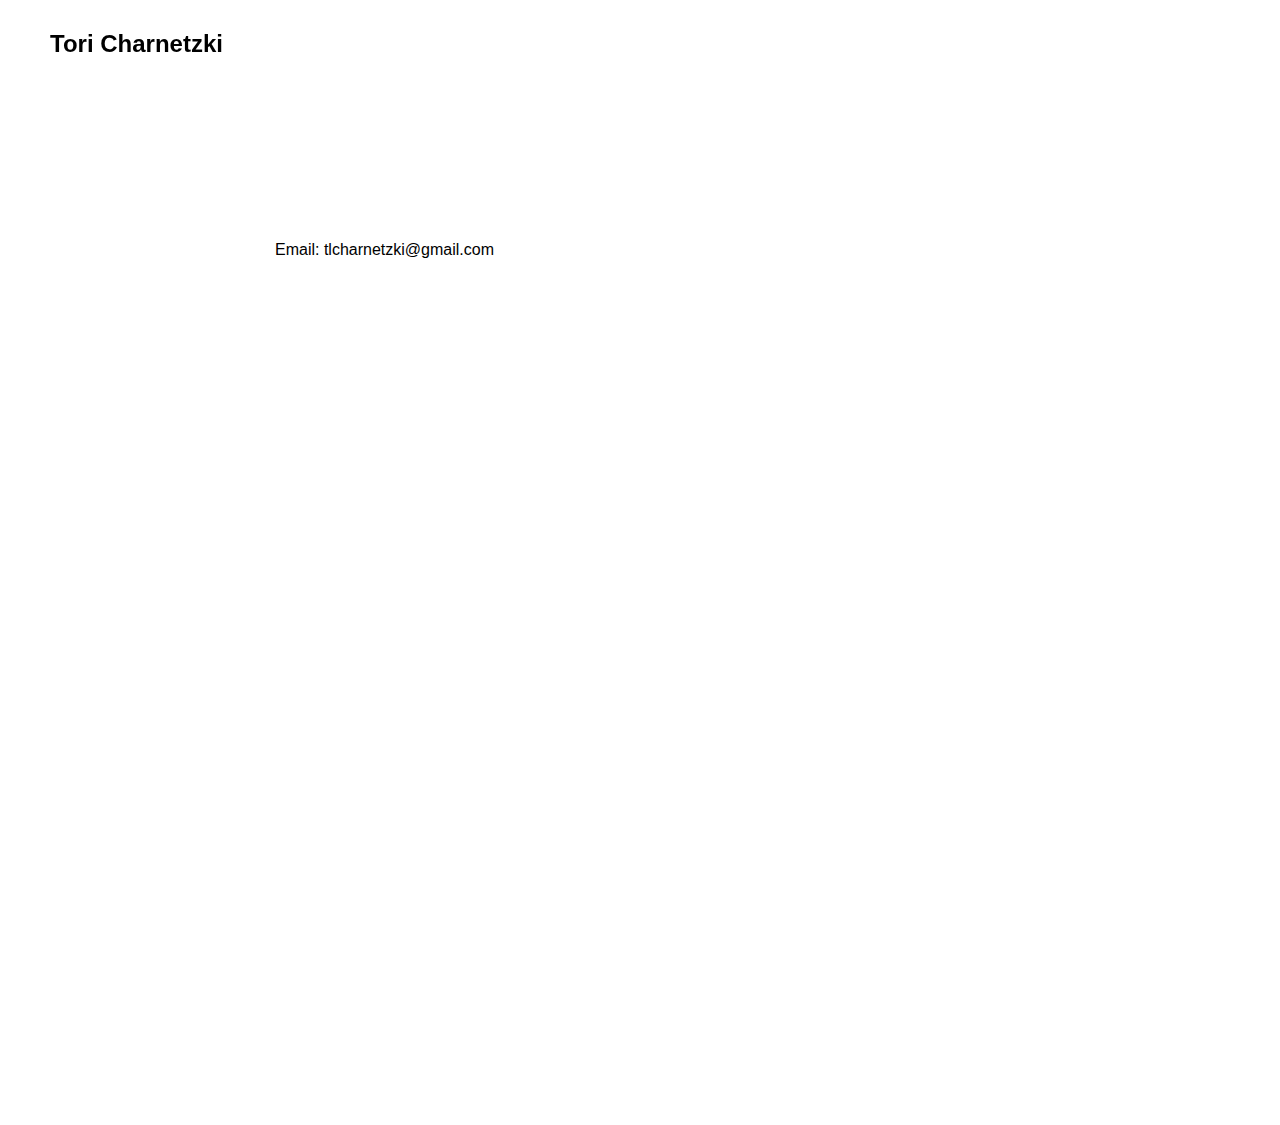
<file: contact.html>
<!DOCTYPE html>
<html lang="en">

<head>
  <meta charset="utf-8">

  <!-- 
      TODO

      Upload your Unemployable (or whatever photo you like) to the assets/images folder
      and change the name of the image below to match the uploaded one

      Change the title in the <title> tag to whatever you would like the title of your portfolio to be

      This should be the same across all pages.
     -->
  <link rel="icon" href="./assets/images/favicon-16x16.png" />
  <title>Tori Charnetzki Media</title>
  <meta name="description" content="Madison-based media professional">
  <meta name="viewport" content="width=device-width, initial-scale=1" />

  <link rel="stylesheet" href="./css/layout.css">
  <link rel="stylesheet" href="./css/typography.css">
  <link rel="stylesheet" href="./css/utilities.css">

  <script defer src="./js/script.js"></script>
</head>

<body>
  <!-- NAVBAR -->
  <div class="navbar">
    <a class="nav-title-link" href="./index.html">
      <!-- TODO - Change the "Portfolio Title" to whatever you want displayed in the top left -->
      <span class="nav-title">Tori Charnetzki</span>
    </a>
  </div>

  <!-- MAIN PAGE CONTENT -->
  <div id="main-content">
    <p>Email: tlcharnetzki@gmail.com</p>

  </div>
</body>

</html>
</file>
<file: css/layout.css>
* {
  box-sizing: border-box;
}

html {
  text-size-adjust: none;
  -webkit-text-size-adjust: none;
  -moz-text-size-adjust: none;
  -ms-text-size-adjust: none;
}

body {
  margin: 0;
  -webkit-font-smoothing: antialiased;
  -moz-osx-font-smoothing: grayscale;
  height: 100vh;
}

/* Main Page Layout */

#main-content {
  margin: 225px 425px;
  display: flex;
  flex-direction: column;
  gap: 96px;
}

/* Portfolio Header */

#portfolio-header {
  display: flex;
  gap: 20px;
  align-items: center;
}

#portfolio-header-image-container {
  display: flex;
  flex-direction: column;
  gap: 10px;
  flex-basis: 50%;
}

.portfolio-header-image {
  width: 100%;
  height: auto;
}

#portfolio-header-text-container {
  display: flex;
  flex-direction: column;
  gap: 34px;
  flex-basis: 50%;
}

/* About Section */

#about-section {
  display: flex;
  flex-direction: column;
  gap: 16px;
}

.about-section-content {
  display: flex;
  flex-direction: column;
  gap: 34px;
}

/* Project Section */

#my-work-section {
  display: flex;
  flex-direction: column;
  gap: 16px;
}

.projects-container {
  display: flex;
  gap: 34px 16px;
  flex-wrap: wrap;
}

.project-card {
  max-width: calc((100% - 32px) / 3);
  display: flex;
  flex-direction: column;
  gap: 34px;
}

.project-card-text-container {
  flex-direction: column;
  display: flex;
  gap: 16px;
}

.project-image {
  width: 100%;
  height: 200px;
  object-fit: cover;
  object-position: center;
}

.project-card {
  max-width: 200px;
  display: flex;
  flex-direction: column;
  gap: 34px;
}

.project-card-text-container {
  flex-direction: column;
  display: flex;
  gap: 16px;
}

.project-image {
  width: 100%;
  height: 200px;
  object-fit: cover;
  object-position: center;
}

/* Project Pages */

#project-header {
  display: flex;
  flex-direction: column;
  gap: 16px;
}

.project-header-image {
  width: 100%;
  height: auto;
}

#project-details {
  display: flex;
  flex-direction: column;
  gap: 16px;
}

.project-details-content {
  display: flex;
  flex-direction: column;
  gap: 34px;
  max-width: 700;
}

/* Project Gallery */

#project-gallery {
  display: flex;
  flex-direction: column;
  gap: 16px;
}

.project-gallery-content {
  display: flex;
  flex-wrap: wrap;
  gap: 34px 16px;
}

.gallery-image-container {
  width: 100%;
  display: flex;
  flex-direction: column;
  gap: 10px;
}

.gallery-image-container.half-width {
  width: calc((100% - 16px) / 2);
}

.gallery-image {
  width: 100%;
  height: auto;
}

/* Extra Extra large devices (large laptops and desktops, 1200px and below) */
@media only screen and (max-width: 1600px) {
  #main-content {
    margin: 225px 275px;
  }
}

/* Extra large devices (large laptops and desktops, 1200px and below) */
@media only screen and (max-width: 1200px) {
  #main-content {
    margin: 225px 175px;
  }
}

/* Large devices (laptops/desktops, 1000px and below) */
@media only screen and (max-width: 1000px) {
  #main-content {
    margin: 225px 75px;
  }
}

/* Small devices (portrait tablets and large phones, 800px and below) */
@media only screen and (max-width: 800px) {
  #main-content {
    margin: 150px 50px;
  }

  #portfolio-header {
    flex-direction: column;
  }
}

/* Small devices (portrait tablets and large phones, 600px and below) */
@media only screen and (max-width: 600px) {
  #main-content {
    margin: 125px 20px;
  }
}

.crop-container {
  overflow: hidden; /* hide overflow to create the crop effect */
  position: relative;
}

.crop-container img {
  width: 100%; /* make the image take the full width of the container */
  height: auto; /* keep the aspect ratio */
  object-fit: cover; /* ensure the image covers the container */
  object-position: center; /* position the image at the center */
}

.rivertown {
  width: 100%;
  width: 100%; /* Make the container 100% width of its parent */
  height: 0;
  padding-bottom: 50%;
  position: relative;
}

.max-width {
  max-width: 700px;
}
</file>
<file: css/typography.css>
body {
  font-family: "Helvetica Neue", Helvetica, Arial, sans-serif;
}

.nav-title {
  font-weight: 700;
  font-size: 24px;
}

.button-text {
  font-size: 14px;
  font-weight: 700;
}

.image-caption {
  font-size: 14px;
  font-weight: 500;
}

.main-title {
  font-size: 40px;
  font-weight: 700;
}

.subheader-text {
  font-size: 20px;
  font-weight: 700;
}

.body-text {
  font-size: 16px;
  font-weight: 500;
}

.body-text-no-min-height {
  font-size: 16px;
  font-weight: 500;
}

.project-card-text {
  overflow: hidden;
  text-overflow: ellipsis;
  display: -webkit-box;
  -webkit-line-clamp: 4;
  -webkit-box-orient: vertical;
}

.project-title {
  min-height: 3rem;
}
</file>
<file: css/utilities.css>
/* Icons */

.right-arrow-icon {
  width: 16px;
  height: 16px;
  margin-top: 1px;
}

.footer-icon {
  width: 20px;
  height: 20px;
}

a.icon-link {
  transition: transform 200ms ease-in-out;
}

a.icon-link:hover {
  cursor: pointer;
  stroke-width: 5;
  margin: 0;
  transform: rotate(15deg);
}

/* Navbar Styling */

.navbar {
  width: 100%;
  padding: 30px 50px;
  display: flex;
  justify-content: space-between;
  align-items: center;
  position: fixed;
  top: 0;
  left: 0;
}

.nav-title-link {
  color: black;
  text-decoration: none;
}

.nav-title-link:hover {
  text-decoration: underline;
}

/* Small devices (portrait tablets and large phones, 800px and below) */
@media only screen and (max-width: 800px) {
  .navbar {
    padding: 20px 20px;
    background-color: white;
  }
}

/* Button Styling */

a.button {
  padding: 8px 16px;
  border: 3px solid #141414;
  border-radius: 50px;
  color: black;
  text-decoration: none;
  width: fit-content;
  display: flex;
  gap: 5px;
  align-items: center;
}

a.button:hover {
  text-decoration: underline;
  text-decoration-thickness: 2px;
  cursor: pointer;
}

/* Footer Styling */

#footer {
  width: 100%;
  display: flex;
  padding: 30px 50px;
  justify-content: center;
  align-items: center;
  gap: 16px;
}

/* Link Styling */
a.no-underline {
  text-decoration: none;
  color: black;
}

a.no-underline:hover {
  text-decoration: underline;
  cursor: pointer;
}

/* Small devices (portrait tablets and large phones, 800px and below) */
@media only screen and (max-width: 800px) {
  #footer {
    padding: 20px 20px;
  }
}
</file>
